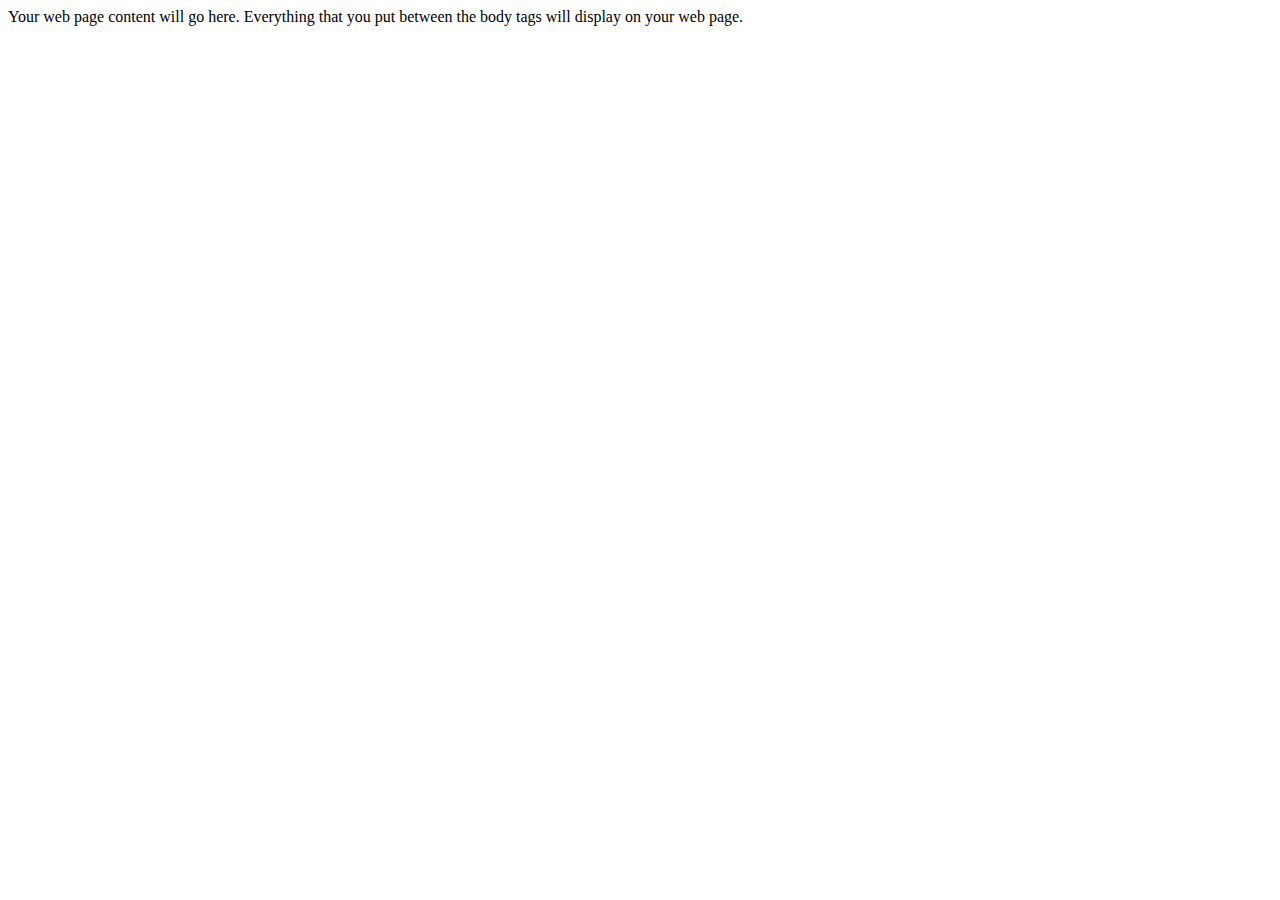
<file: index.html>
<!DOCTYPE html>
<html>
  <head>
    <title>My Digital Resume</title>
    <link rel="icon" type="image/x-icon" href="/images/computer.png">
  </head>
  <body>
   Your web page content will go here. Everything that you put between the body tags will display on your web page.
  </body>
</html>
</file>
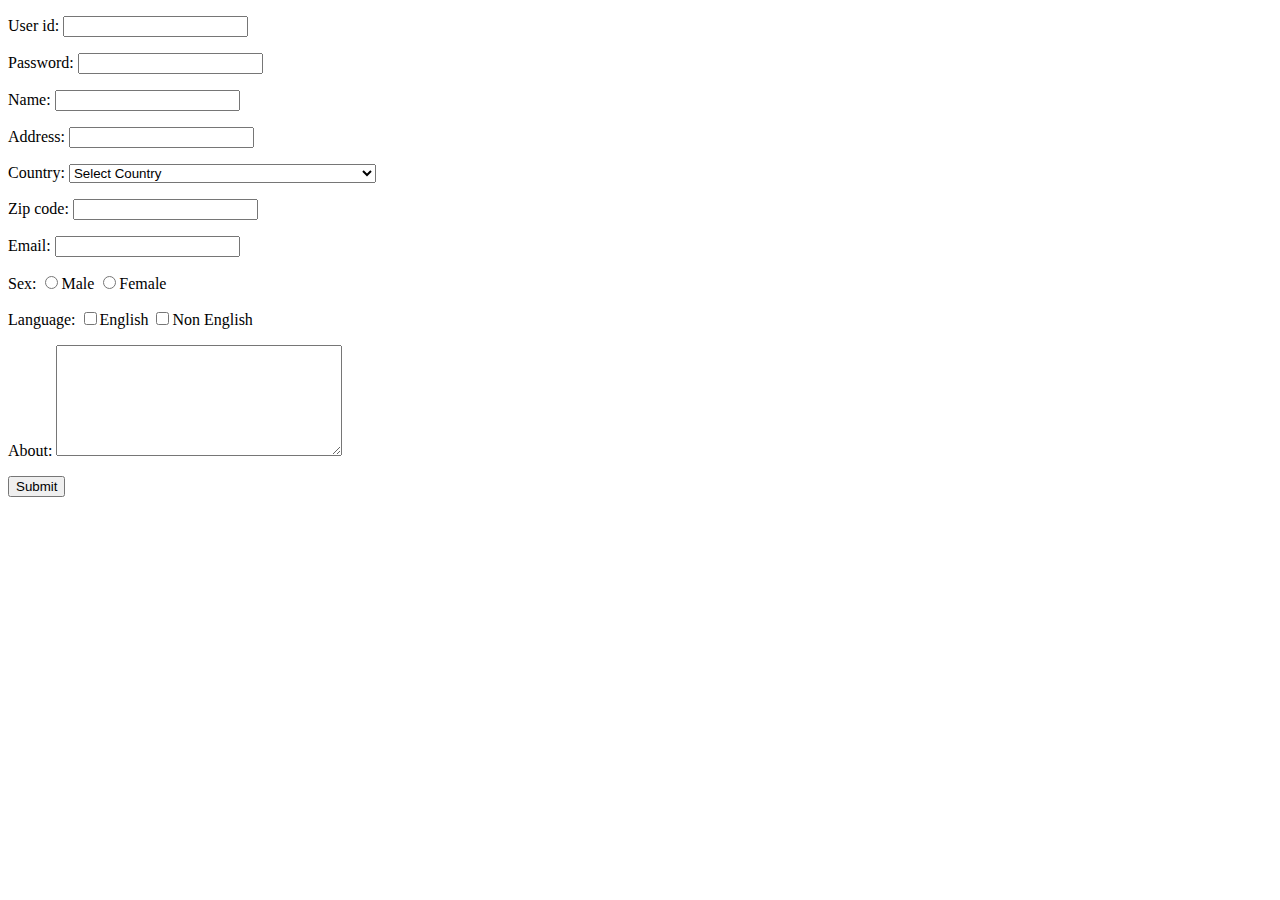
<file: form-validation.html>
<!DOCTYPE html>
<html lang="en">
  <head>
    <meta charset="UTF-8" />
    <meta name="viewport" content="width=device-width, initial-scale=1.0" />
    <title>Document</title>
  </head>
  <form>
    <body>
      <p>
        <label for="userid">User id: </label>
        <input
          type="text"
          id="userid"
          name="userid"
          minlength="7"
          maxlength="12"
          required
        />
      </p>
      <p>
        <label for="password">Password: </label>
        <input
          type="password"
          id="password"
          name="password"
          minlength="7"
          maxlength="12"
          required
        />
      </p>
      <p>
        <lable for="name">Name: </lable>
        <input
          type="text"
          id="name"
          name="name"
          pattern="[A-Za-z]+"
          title="Letters only"
          required
        />
      </p>
      <p>
        <label for="address">Address: </label>
        <input type="text" id="address" name="address" />
      </p>
      <p>
        <lable for="countries">Country: </lable>
        <select id="countries" required>
          <option value="" selected="selected">Select Country</option>
          <option value="Afghanistan">Afghanistan</option>
          <option value="Albania">Albania</option>
          <option value="Algeria">Algeria</option>
          <option value="American Samoa">American Samoa</option>
          <option value="Andorra">Andorra</option>
          <option value="Angola">Angola</option>
          <option value="Anguilla">Anguilla</option>
          <option value="Antarctica">Antarctica</option>
          <option value="Antigua and Barbuda">Antigua and Barbuda</option>
          <option value="Argentina">Argentina</option>
          <option value="Armenia">Armenia</option>
          <option value="Aruba">Aruba</option>
          <option value="Australia">Australia</option>
          <option value="Austria">Austria</option>
          <option value="Azerbaijan">Azerbaijan</option>
          <option value="Bahamas">Bahamas</option>
          <option value="Bahrain">Bahrain</option>
          <option value="Bangladesh">Bangladesh</option>
          <option value="Barbados">Barbados</option>
          <option value="Belarus">Belarus</option>
          <option value="Belgium">Belgium</option>
          <option value="Belize">Belize</option>
          <option value="Benin">Benin</option>
          <option value="Bermuda">Bermuda</option>
          <option value="Bhutan">Bhutan</option>
          <option value="Bolivia">Bolivia</option>
          <option value="Bosnia and Herzegovina">Bosnia and Herzegovina</option>
          <option value="Botswana">Botswana</option>
          <option value="Bouvet Island">Bouvet Island</option>
          <option value="Brazil">Brazil</option>
          <option value="British Indian Ocean Territory">
            British Indian Ocean Territory
          </option>
          <option value="Brunei Darussalam">Brunei Darussalam</option>
          <option value="Bulgaria">Bulgaria</option>
          <option value="Burkina Faso">Burkina Faso</option>
          <option value="Burundi">Burundi</option>
          <option value="Cambodia">Cambodia</option>
          <option value="Cameroon">Cameroon</option>
          <option value="Canada">Canada</option>
          <option value="Cape Verde">Cape Verde</option>
          <option value="Cayman Islands">Cayman Islands</option>
          <option value="Central African Republic">
            Central African Republic
          </option>
          <option value="Chad">Chad</option>
          <option value="Chile">Chile</option>
          <option value="China">China</option>
          <option value="Christmas Island">Christmas Island</option>
          <option value="Cocos (Keeling) Islands">
            Cocos (Keeling) Islands
          </option>
          <option value="Colombia">Colombia</option>
          <option value="Comoros">Comoros</option>
          <option value="Congo">Congo</option>
          <option value="Congo, The Democratic Republic of The">
            Congo, The Democratic Republic of The
          </option>
          <option value="Cook Islands">Cook Islands</option>
          <option value="Costa Rica">Costa Rica</option>
          <option value="Cote D'ivoire">Cote D'ivoire</option>
          <option value="Croatia">Croatia</option>
          <option value="Cuba">Cuba</option>
          <option value="Cyprus">Cyprus</option>
          <option value="Czech Republic">Czech Republic</option>
          <option value="Denmark">Denmark</option>
          <option value="Djibouti">Djibouti</option>
          <option value="Dominica">Dominica</option>
          <option value="Dominican Republic">Dominican Republic</option>
          <option value="Ecuador">Ecuador</option>
          <option value="Egypt">Egypt</option>
          <option value="El Salvador">El Salvador</option>
          <option value="Equatorial Guinea">Equatorial Guinea</option>
          <option value="Eritrea">Eritrea</option>
          <option value="Estonia">Estonia</option>
          <option value="Ethiopia">Ethiopia</option>
          <option value="Falkland Islands (Malvinas)">
            Falkland Islands (Malvinas)
          </option>
          <option value="Faroe Islands">Faroe Islands</option>
          <option value="Fiji">Fiji</option>
          <option value="Finland">Finland</option>
          <option value="France">France</option>
          <option value="French Guiana">French Guiana</option>
          <option value="French Polynesia">French Polynesia</option>
          <option value="French Southern Territories">
            French Southern Territories
          </option>
          <option value="Gabon">Gabon</option>
          <option value="Gambia">Gambia</option>
          <option value="Georgia">Georgia</option>
          <option value="Germany">Germany</option>
          <option value="Ghana">Ghana</option>
          <option value="Gibraltar">Gibraltar</option>
          <option value="Greece">Greece</option>
          <option value="Greenland">Greenland</option>
          <option value="Grenada">Grenada</option>
          <option value="Guadeloupe">Guadeloupe</option>
          <option value="Guam">Guam</option>
          <option value="Guatemala">Guatemala</option>
          <option value="Guinea">Guinea</option>
          <option value="Guinea-bissau">Guinea-bissau</option>
          <option value="Guyana">Guyana</option>
          <option value="Haiti">Haiti</option>
          <option value="Heard Island and Mcdonald Islands">
            Heard Island and Mcdonald Islands
          </option>
          <option value="Holy See (Vatican City State)">
            Holy See (Vatican City State)
          </option>
          <option value="Honduras">Honduras</option>
          <option value="Hong Kong">Hong Kong</option>
          <option value="Hungary">Hungary</option>
          <option value="Iceland">Iceland</option>
          <option value="India">India</option>
          <option value="Indonesia">Indonesia</option>
          <option value="Iran, Islamic Republic of">
            Iran, Islamic Republic of
          </option>
          <option value="Iraq">Iraq</option>
          <option value="Ireland">Ireland</option>
          <option value="Israel">Israel</option>
          <option value="Italy">Italy</option>
          <option value="Jamaica">Jamaica</option>
          <option value="Japan">Japan</option>
          <option value="Jordan">Jordan</option>
          <option value="Kazakhstan">Kazakhstan</option>
          <option value="Kenya">Kenya</option>
          <option value="Kiribati">Kiribati</option>
          <option value="Korea, Democratic People's Republic of">
            Korea, Democratic People's Republic of
          </option>
          <option value="Korea, Republic of">Korea, Republic of</option>
          <option value="Kuwait">Kuwait</option>
          <option value="Kyrgyzstan">Kyrgyzstan</option>
          <option value="Lao People's Democratic Republic">
            Lao People's Democratic Republic
          </option>
          <option value="Latvia">Latvia</option>
          <option value="Lebanon">Lebanon</option>
          <option value="Lesotho">Lesotho</option>
          <option value="Liberia">Liberia</option>
          <option value="Libyan Arab Jamahiriya">Libyan Arab Jamahiriya</option>
          <option value="Liechtenstein">Liechtenstein</option>
          <option value="Lithuania">Lithuania</option>
          <option value="Luxembourg">Luxembourg</option>
          <option value="Macao">Macao</option>
          <option value="North Macedonia">North Macedonia</option>
          <option value="Madagascar">Madagascar</option>
          <option value="Malawi">Malawi</option>
          <option value="Malaysia">Malaysia</option>
          <option value="Maldives">Maldives</option>
          <option value="Mali">Mali</option>
          <option value="Malta">Malta</option>
          <option value="Marshall Islands">Marshall Islands</option>
          <option value="Martinique">Martinique</option>
          <option value="Mauritania">Mauritania</option>
          <option value="Mauritius">Mauritius</option>
          <option value="Mayotte">Mayotte</option>
          <option value="Mexico">Mexico</option>
          <option value="Micronesia, Federated States of">
            Micronesia, Federated States of
          </option>
          <option value="Moldova, Republic of">Moldova, Republic of</option>
          <option value="Monaco">Monaco</option>
          <option value="Mongolia">Mongolia</option>
          <option value="Montserrat">Montserrat</option>
          <option value="Morocco">Morocco</option>
          <option value="Mozambique">Mozambique</option>
          <option value="Myanmar">Myanmar</option>
          <option value="Namibia">Namibia</option>
          <option value="Nauru">Nauru</option>
          <option value="Nepal">Nepal</option>
          <option value="Netherlands">Netherlands</option>
          <option value="Netherlands Antilles">Netherlands Antilles</option>
          <option value="New Caledonia">New Caledonia</option>
          <option value="New Zealand">New Zealand</option>
          <option value="Nicaragua">Nicaragua</option>
          <option value="Niger">Niger</option>
          <option value="Nigeria">Nigeria</option>
          <option value="Niue">Niue</option>
          <option value="Norfolk Island">Norfolk Island</option>
          <option value="Northern Mariana Islands">
            Northern Mariana Islands
          </option>
          <option value="Norway">Norway</option>
          <option value="Oman">Oman</option>
          <option value="Pakistan">Pakistan</option>
          <option value="Palau">Palau</option>
          <option value="Palestinian Territory, Occupied">
            Palestinian Territory, Occupied
          </option>
          <option value="Panama">Panama</option>
          <option value="Papua New Guinea">Papua New Guinea</option>
          <option value="Paraguay">Paraguay</option>
          <option value="Peru">Peru</option>
          <option value="Philippines">Philippines</option>
          <option value="Pitcairn">Pitcairn</option>
          <option value="Poland">Poland</option>
          <option value="Portugal">Portugal</option>
          <option value="Puerto Rico">Puerto Rico</option>
          <option value="Qatar">Qatar</option>
          <option value="Reunion">Reunion</option>
          <option value="Romania">Romania</option>
          <option value="Russian Federation">Russian Federation</option>
          <option value="Rwanda">Rwanda</option>
          <option value="Saint Helena">Saint Helena</option>
          <option value="Saint Kitts and Nevis">Saint Kitts and Nevis</option>
          <option value="Saint Lucia">Saint Lucia</option>
          <option value="Saint Pierre and Miquelon">
            Saint Pierre and Miquelon
          </option>
          <option value="Saint Vincent and The Grenadines">
            Saint Vincent and The Grenadines
          </option>
          <option value="Samoa">Samoa</option>
          <option value="San Marino">San Marino</option>
          <option value="Sao Tome and Principe">Sao Tome and Principe</option>
          <option value="Saudi Arabia">Saudi Arabia</option>
          <option value="Senegal">Senegal</option>
          <option value="Serbia and Montenegro">Serbia and Montenegro</option>
          <option value="Seychelles">Seychelles</option>
          <option value="Sierra Leone">Sierra Leone</option>
          <option value="Singapore">Singapore</option>
          <option value="Slovakia">Slovakia</option>
          <option value="Slovenia">Slovenia</option>
          <option value="Solomon Islands">Solomon Islands</option>
          <option value="Somalia">Somalia</option>
          <option value="South Africa">South Africa</option>
          <option value="South Georgia and The South Sandwich Islands">
            South Georgia and The South Sandwich Islands
          </option>
          <option value="Spain">Spain</option>
          <option value="Sri Lanka">Sri Lanka</option>
          <option value="Sudan">Sudan</option>
          <option value="Suriname">Suriname</option>
          <option value="Svalbard and Jan Mayen">Svalbard and Jan Mayen</option>
          <option value="Swaziland">Swaziland</option>
          <option value="Sweden">Sweden</option>
          <option value="Switzerland">Switzerland</option>
          <option value="Syrian Arab Republic">Syrian Arab Republic</option>
          <option value="Taiwan, Province of China">
            Taiwan, Province of China
          </option>
          <option value="Tajikistan">Tajikistan</option>
          <option value="Tanzania, United Republic of">
            Tanzania, United Republic of
          </option>
          <option value="Thailand">Thailand</option>
          <option value="Timor-leste">Timor-leste</option>
          <option value="Togo">Togo</option>
          <option value="Tokelau">Tokelau</option>
          <option value="Tonga">Tonga</option>
          <option value="Trinidad and Tobago">Trinidad and Tobago</option>
          <option value="Tunisia">Tunisia</option>
          <option value="Turkey">Turkey</option>
          <option value="Turkmenistan">Turkmenistan</option>
          <option value="Turks and Caicos Islands">
            Turks and Caicos Islands
          </option>
          <option value="Tuvalu">Tuvalu</option>
          <option value="Uganda">Uganda</option>
          <option value="Ukraine">Ukraine</option>
          <option value="United Arab Emirates">United Arab Emirates</option>
          <option value="United Kingdom">United Kingdom</option>
          <option value="United States">United States</option>
          <option value="United States Minor Outlying Islands">
            United States Minor Outlying Islands
          </option>
          <option value="Uruguay">Uruguay</option>
          <option value="Uzbekistan">Uzbekistan</option>
          <option value="Vanuatu">Vanuatu</option>
          <option value="Venezuela">Venezuela</option>
          <option value="Viet Nam">Viet Nam</option>
          <option value="Virgin Islands, British">
            Virgin Islands, British
          </option>
          <option value="Virgin Islands, U.S.">Virgin Islands, U.S.</option>
          <option value="Wallis and Futuna">Wallis and Futuna</option>
          <option value="Western Sahara">Western Sahara</option>
          <option value="Yemen">Yemen</option>
          <option value="Zambia">Zambia</option>
          <option value="Zimbabwe">Zimbabwe</option>
        </select>
      </p>
      <p>
        <label for="zipcode">Zip code:</label>
        <input type="text" id="zipcode" name="zipcode" pattern="[0-9]+""
        required />
      </p>
      <p>
        <label for="email">Email: </label>
        <input type="email" id="email" name="email" required />
      </p>
      <p>
        <lable for="sex">Sex: </lable>
        <input type="radio" id="sex" name="male" />Male
        <input type="radio" id="sex" name="female" />Female
      </p>
      <p>
        <label for="language">Language: </label>
        <input type="checkbox" />English <input type="checkbox" />Non English
      </p>
      <p>
        <lable for="text">About:</lable>
        <textarea name="about" cols="33" rows="7"></textarea>
      </p>
      <input type="submit" value="Submit" />
    </body>
  </form>
</html>
</file>
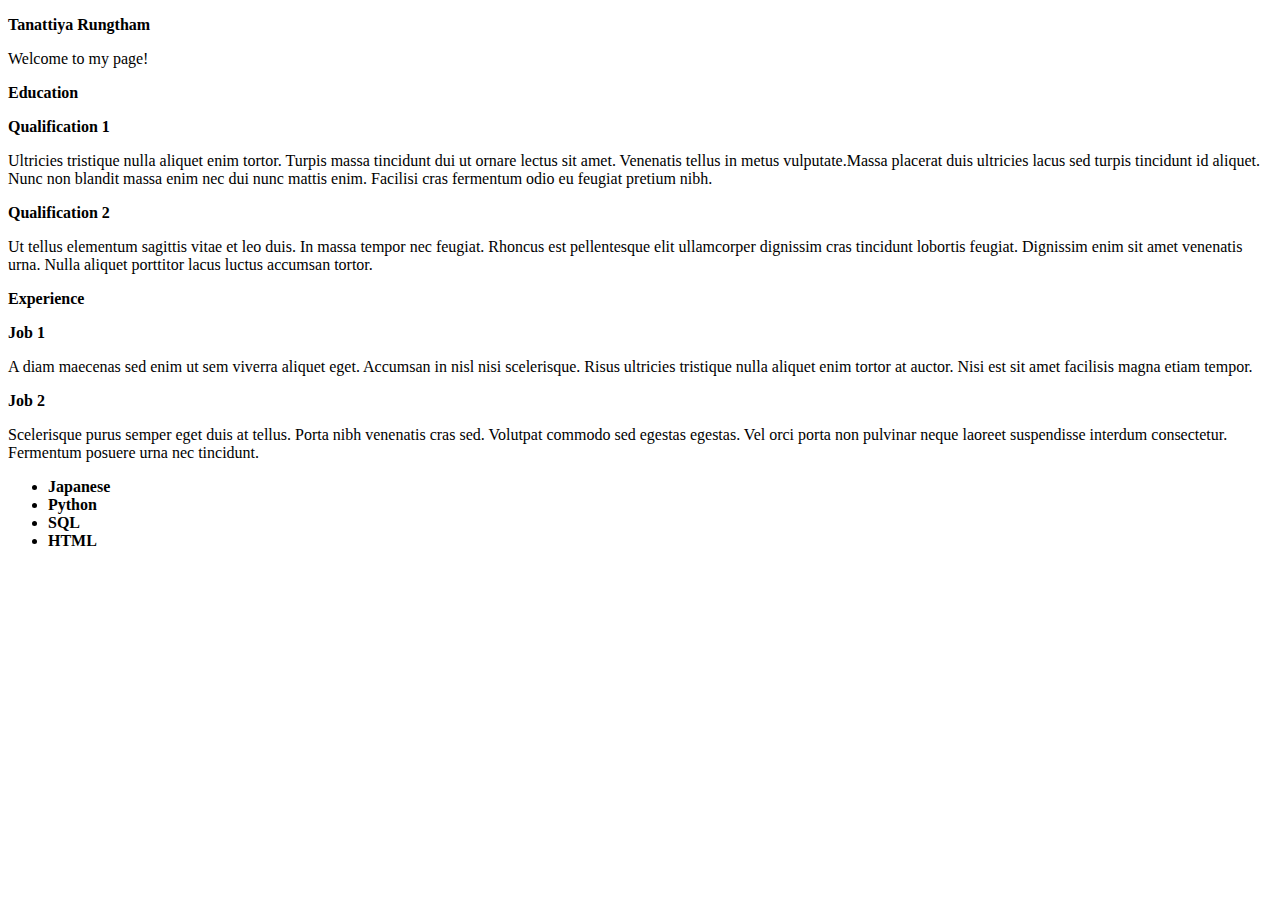
<file: resume1.html>
<!DOCTYPE html>
<html>
  <head>
    <title>Tanattiya Rungtham</title>
  </head>
  <body>
    <p><b>Tanattiya Rungtham</b></p>
    <p>Welcome to my page!</p>
    <p><b>Education</b></p>
    <p><b>Qualification 1</b></p>
        <p>Ultricies tristique nulla aliquet enim tortor. Turpis massa tincidunt dui ut ornare lectus sit amet. Venenatis tellus in metus vulputate.Massa placerat duis ultricies lacus sed turpis tincidunt id aliquet. Nunc non blandit massa enim nec dui nunc mattis enim. Facilisi cras fermentum odio eu feugiat pretium nibh.</p>
    <p><b>Qualification 2</b></p>
        <p>Ut tellus elementum sagittis vitae et leo duis. In massa tempor nec feugiat. Rhoncus est pellentesque elit ullamcorper dignissim cras tincidunt lobortis feugiat. Dignissim enim sit amet venenatis urna. Nulla aliquet porttitor lacus luctus accumsan tortor.</p>
    <p><b>Experience</b></p>
    <p><b>Job 1</b></p>
        <p>A diam maecenas sed enim ut sem viverra aliquet eget. Accumsan in nisl nisi scelerisque. Risus ultricies tristique nulla aliquet enim tortor at auctor. Nisi est sit amet facilisis magna etiam tempor.</p>
    <p><b>Job 2</b></p>
        <p>Scelerisque purus semper eget duis at tellus. Porta nibh venenatis cras sed. Volutpat commodo sed egestas egestas. Vel orci porta non pulvinar neque laoreet suspendisse interdum consectetur. Fermentum posuere urna nec tincidunt.</p>
    <p><b><Skills</b></p>
        <ul>
            <li>Japanese</li>
            <li>Python</li>
            <li>SQL</li>
            <li>HTML</li>

        </ul>
  </body>
</html>
</file>
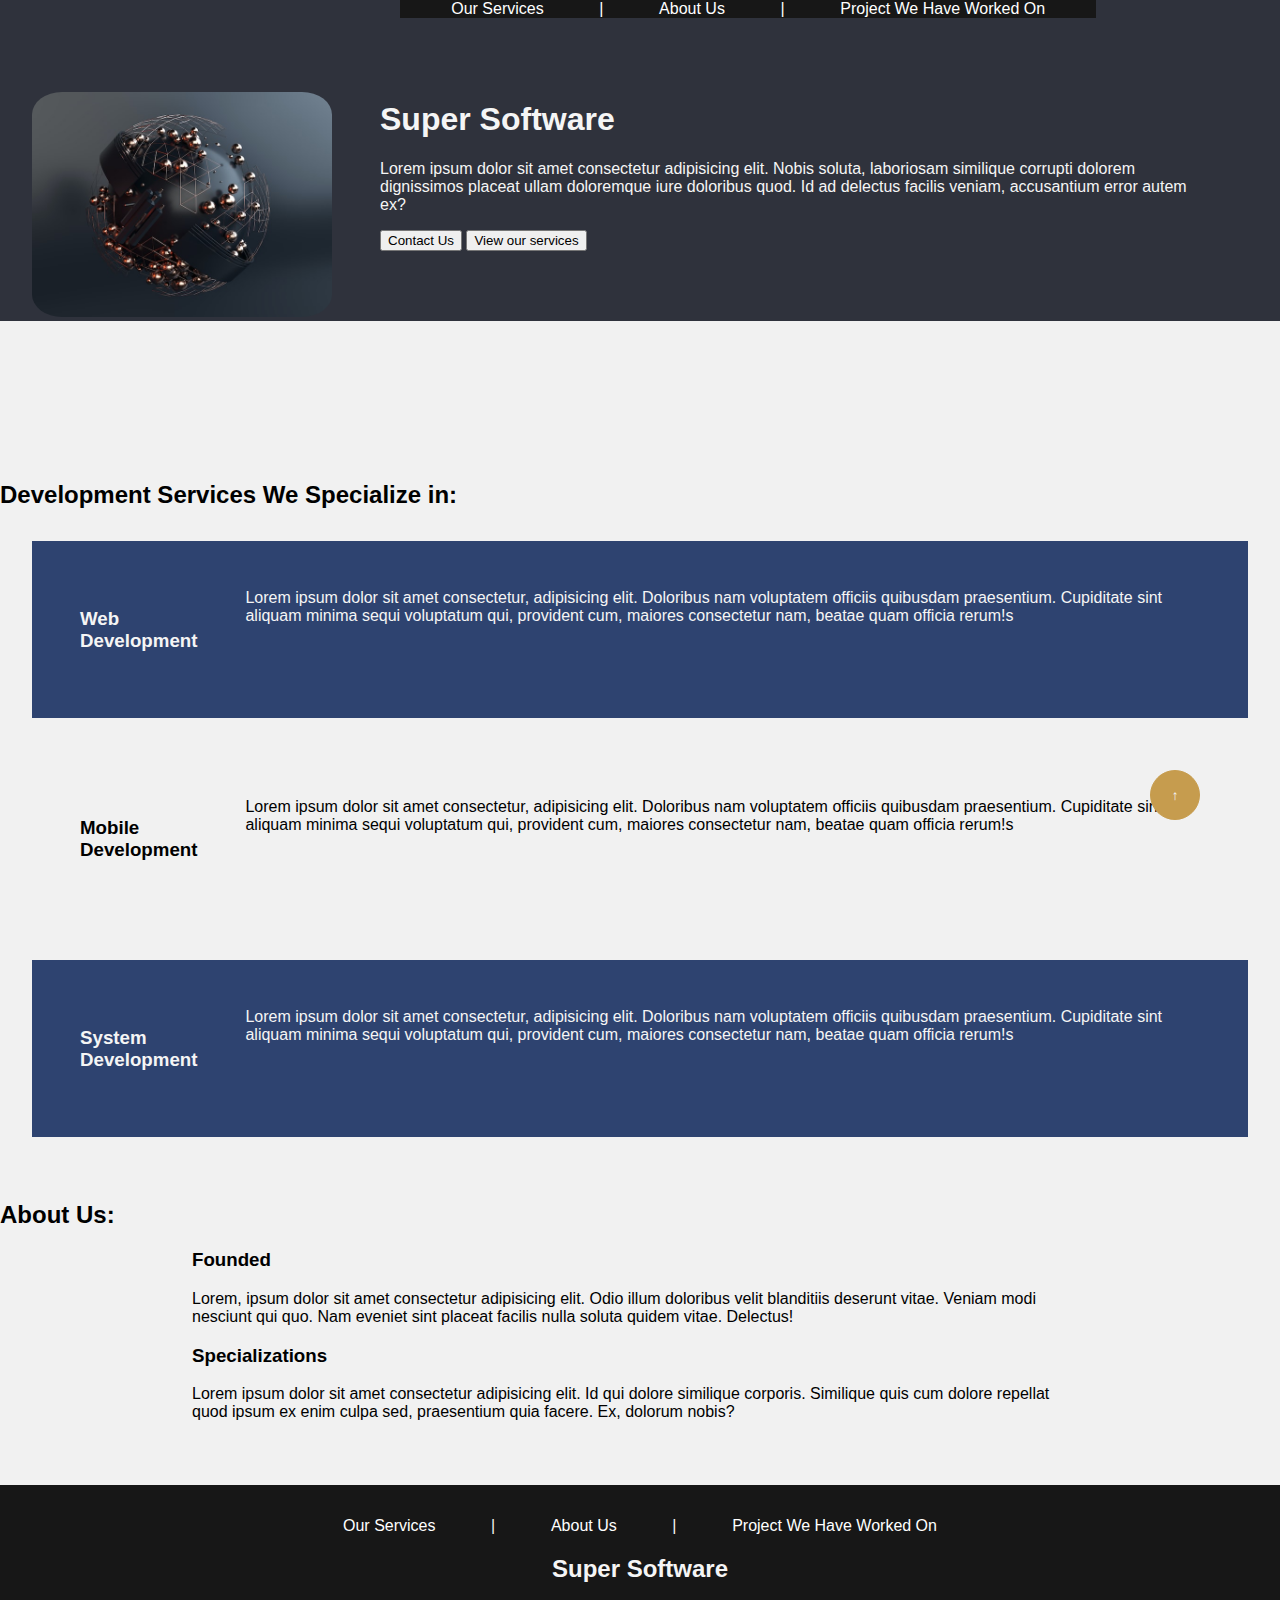
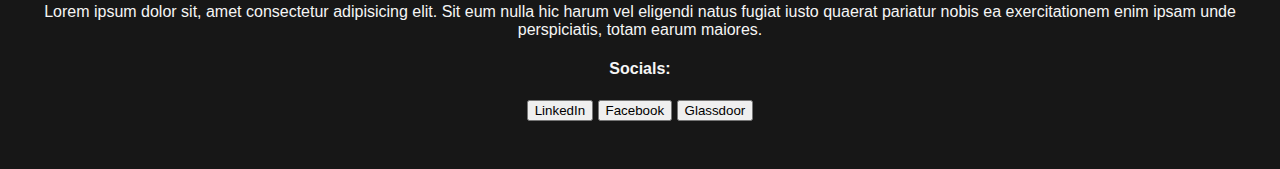
<file: resume6-1.html>
<!DOCTYPE html>
<html lang="en">
  <head>
    <meta charset="UTF-8" />
    <meta http-equiv="X-UA-Compatible" content="IE=edge" />
    <meta name="viewport" content="width=device-width, initial-scale=1.0" />
    <title>CSS Positioning</title>
    <link rel="stylesheet" href="./css/style.css" />
    <link rel="stylesheet" href="./css/challenge.css" />
  </head>

  <body>
    <nav id="navbar">
      <a class="nav-link" href="#services">Our Services</a> |
      <a class="nav-link" href="#about">About Us</a> |
      <a class="nav-link" href="projects">Project We Have Worked On</a>
    </nav>
    <header id="top">
      <div>
        <img
          id="header-image"
          src="./image/header-image.jpg"
          alt="header-image"
        />
      </div>
      <div class="header-content">
        <h1>Super Software</h1>
        <p>
          Lorem ipsum dolor sit amet consectetur adipisicing elit. Nobis soluta,
          laboriosam similique corrupti dolorem dignissimos placeat ullam
          doloremque iure doloribus quod. Id ad delectus facilis veniam,
          accusantium error autem ex?
        </p>
        <button>Contact Us</button>
        <button>View our services</button>
      </div>
    </header>

    <a id="back-to-top" href="#top">
      <button>&uarr;</button>
    </a>

    <main id="content">
      <section id="services" class="section">
        <h2>Development Services We Specialize in:</h2>
        <article class="service">
          <h3>Web Development</h3>
          <p>
            Lorem ipsum dolor sit amet consectetur, adipisicing elit. Doloribus
            nam voluptatem officiis quibusdam praesentium. Cupiditate sint
            aliquam minima sequi voluptatum qui, provident cum, maiores
            consectetur nam, beatae quam officia rerum!s
          </p>
        </article>

        <article class="service">
          <h3>Mobile Development</h3>
          <p>
            Lorem ipsum dolor sit amet consectetur, adipisicing elit. Doloribus
            nam voluptatem officiis quibusdam praesentium. Cupiditate sint
            aliquam minima sequi voluptatum qui, provident cum, maiores
            consectetur nam, beatae quam officia rerum!s
          </p>
        </article>

        <article class="service">
          <h3>System Development</h3>
          <p>
            Lorem ipsum dolor sit amet consectetur, adipisicing elit. Doloribus
            nam voluptatem officiis quibusdam praesentium. Cupiditate sint
            aliquam minima sequi voluptatum qui, provident cum, maiores
            consectetur nam, beatae quam officia rerum!s
          </p>
        </article>
      </section>

      <section id="about" class="section">
        <h2>About Us:</h2>

        <div id="about-content">
          <div>
            <h3>Founded</h3>
            <p>
              Lorem, ipsum dolor sit amet consectetur adipisicing elit. Odio
              illum doloribus velit blanditiis deserunt vitae. Veniam modi
              nesciunt qui quo. Nam eveniet sint placeat facilis nulla soluta
              quidem vitae. Delectus!
            </p>
          </div>

          <div>
            <h3>Specializations</h3>
            <p>
              Lorem ipsum dolor sit amet consectetur adipisicing elit. Id qui
              dolore similique corporis. Similique quis cum dolore repellat quod
              ipsum ex enim culpa sed, praesentium quia facere. Ex, dolorum
              nobis?
            </p>
          </div>
        </div>
      </section>

      <section id="projects" class="section"></section>
    </main>

    <footer id="footer">
      <nav id="footer-links">
        <a class="nav-link" href="#services">Our Services</a> |
        <a class="nav-link" href="#about">About Us</a> |
        <a class="nav-link" href="projects">Project We Have Worked On</a>
      </nav>
      <h2>Super Software</h2>
      <p>
        Lorem ipsum dolor sit, amet consectetur adipisicing elit. Sit eum nulla
        hic harum vel eligendi natus fugiat iusto quaerat pariatur nobis ea
        exercitationem enim ipsam unde perspiciatis, totam earum maiores.
      </p>
      <h4>Socials:</h4>
      <p>
        <button>LinkedIn</button>
        <button>Facebook</button>
        <button>Glassdoor</button>
      </p>
    </footer>
  </body>
</html>
</file>
<file: css/style.css>
/* ---- General ---- */

body {
    background-color: rgb(241, 241, 241);
    font-family: 'Gill Sans', 'Gill Sans MT', Calibri, 'Trebuchet MS', sans-serif;
    margin: 0;
}

/* ---- Back to top ---- */

#back-to-top > button{
    background-color: rgb(198, 156, 78);
    border-radius: 50%;
    border: solid 1px rgb(198, 156, 78);
    width: 50px;
    height: 50px;
}
#back-to-top:hover > button {
    border: solid 1px rgb(198, 156, 78);
    background-color: white;
    
}
#back-to-top > button {
    text-decoration: none;
    color: whitesmoke;
}
#back-to-top:hover > button {
    text-decoration: none;
    color: rgb(198, 156, 78);
}

/* ---- Nav --- */

#navbar {
    background-color: rgb(23, 23, 23);
    color: white;
    text-align: center;
    z-index: 1;
}

.nav-link {
    text-decoration: none;
    color:white;
    margin: 0 4vw;
}

.nav-link:hover {
    color: rgb(219, 191, 63);
    text-decoration: none;
}
button:hover {
    background-color: rgb(219, 191, 63);
    text-decoration: none;
}



/* ---- header ----- */

#top {
    display: flex;
    background-color: rgb(47, 50, 60);
    color: whitesmoke;
    padding: 2rem;
    padding-bottom: 4rem;
    height: 25vh;
}
.header-content {
    padding: 3rem;
}
#header-image {
    border-radius: 10%;
    width: 300px;
    height: 225px;
}

/* ---- Content ----- */

main {
    margin-top: 10rem;
}

.service {
    padding: 2rem;
    display: flex;
    margin: 2rem;
    
}
.service:nth-child(even) {
    background-color: rgb(46, 67, 112);
    color: whitesmoke;
}
.service h3 {
    padding: 1rem;
    padding-right: 3rem;
}

/* ---- About ----- */

#about {
    margin-top: 4rem;
    
}

#about-content {
    padding: 0 15vw;
}

#footer {
    margin-top: 4rem;
    background-color: rgb(23, 23, 23);
    color: whitesmoke;
    text-align: center;
    padding: 2rem;
}
</file>
<file: css/challenge.css>
/* 
    Write CSS here to ensure that the back to top button is fixed to the 
    bottom right hand side of the screen 
*/
#back-to-top {
  position: fixed;
  bottom: 80px;
  right: 80px;
}

/* Write CSS here to make navbar sticky to the top of the page */
#navbar {
  position: fixed;
  left: 400px;
}

#header {
  position: relative;
}

/* relatively position header image inside header element using CSS here */
#header-image {
  position: relative;
  top: 60px;
}
</file>
